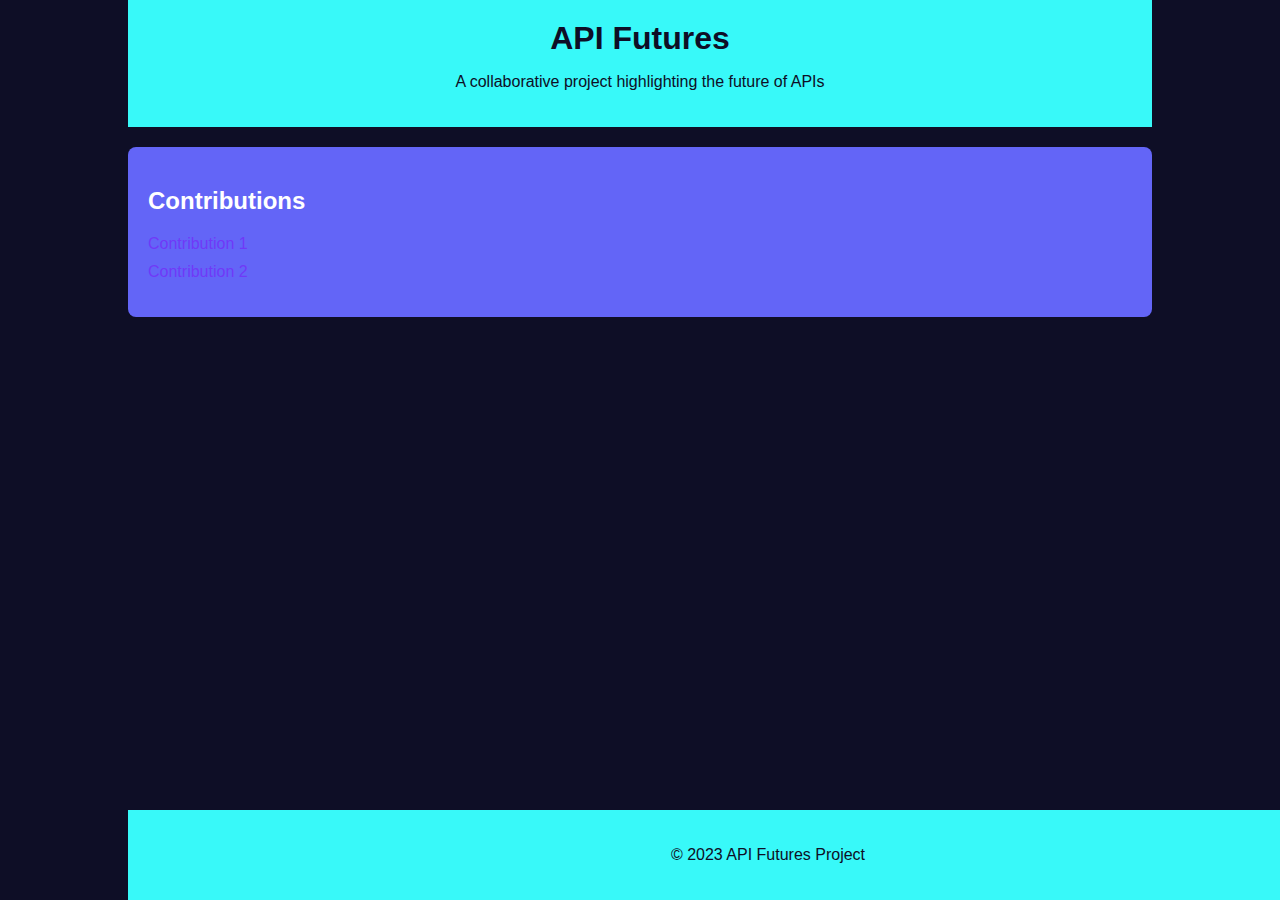
<file: 2024/index.html>
<!DOCTYPE html>
<html lang="en">
<head>
    <meta charset="UTF-8">
    <meta name="viewport" content="width=device-width, initial-scale=1.0">
    <title>API Futures</title>
    <link rel="stylesheet" href="style.css">
</head>
<body>
    <div class="container">
        <header>
            <h1>API Futures</h1>
            <p>A collaborative project highlighting the future of APIs</p>
        </header>
        <main>
            <section class="contributions">
                <h2>Contributions</h2>
                <ul>
                    <!-- Add links to contributions here -->
                    <li><a href="link-to-contribution-1">Contribution 1</a></li>
                    <li><a href="link-to-contribution-2">Contribution 2</a></li>
                    <!-- More links can be added here -->
                </ul>
            </section>
        </main>
        <footer>
            <p>© 2023 API Futures Project</p>
        </footer>
    </div>
</body>
</html>
</file>
<file: 2024/style.css>
body {
    font-family: Arial, sans-serif;
    margin: 0;
    padding: 0;
    background-color: #0E0E26;
    color: #FFFFFF;
}

.container {
    width: 80%;
    margin: 0 auto;
}

header {
    text-align: center;
    padding: 20px 0;
    background-color: #38F9F9;
}

header h1 {
    margin: 0;
    color: #0E0E26;
}

header p {
    color: #0E0E26;
}

.contributions {
    background-color: #6365F7;
    padding: 20px;
    border-radius: 8px;
    margin-top: 20px;
}

.contributions h2 {
    color: #FFFFFF;
}

.contributions ul {
    list-style-type: none;
    padding: 0;
}

.contributions li {
    margin-bottom: 10px;
}

.contributions a {
    color: #7039F7;
    text-decoration: none;
}

.contributions a:hover {
    text-decoration: underline;
}

footer {
    text-align: center;
    padding: 20px 0;
    background-color: #38F9F9;
    color: #0E0E26;
    position: fixed;
    bottom: 0;
    width: 100%;
}
</file>
